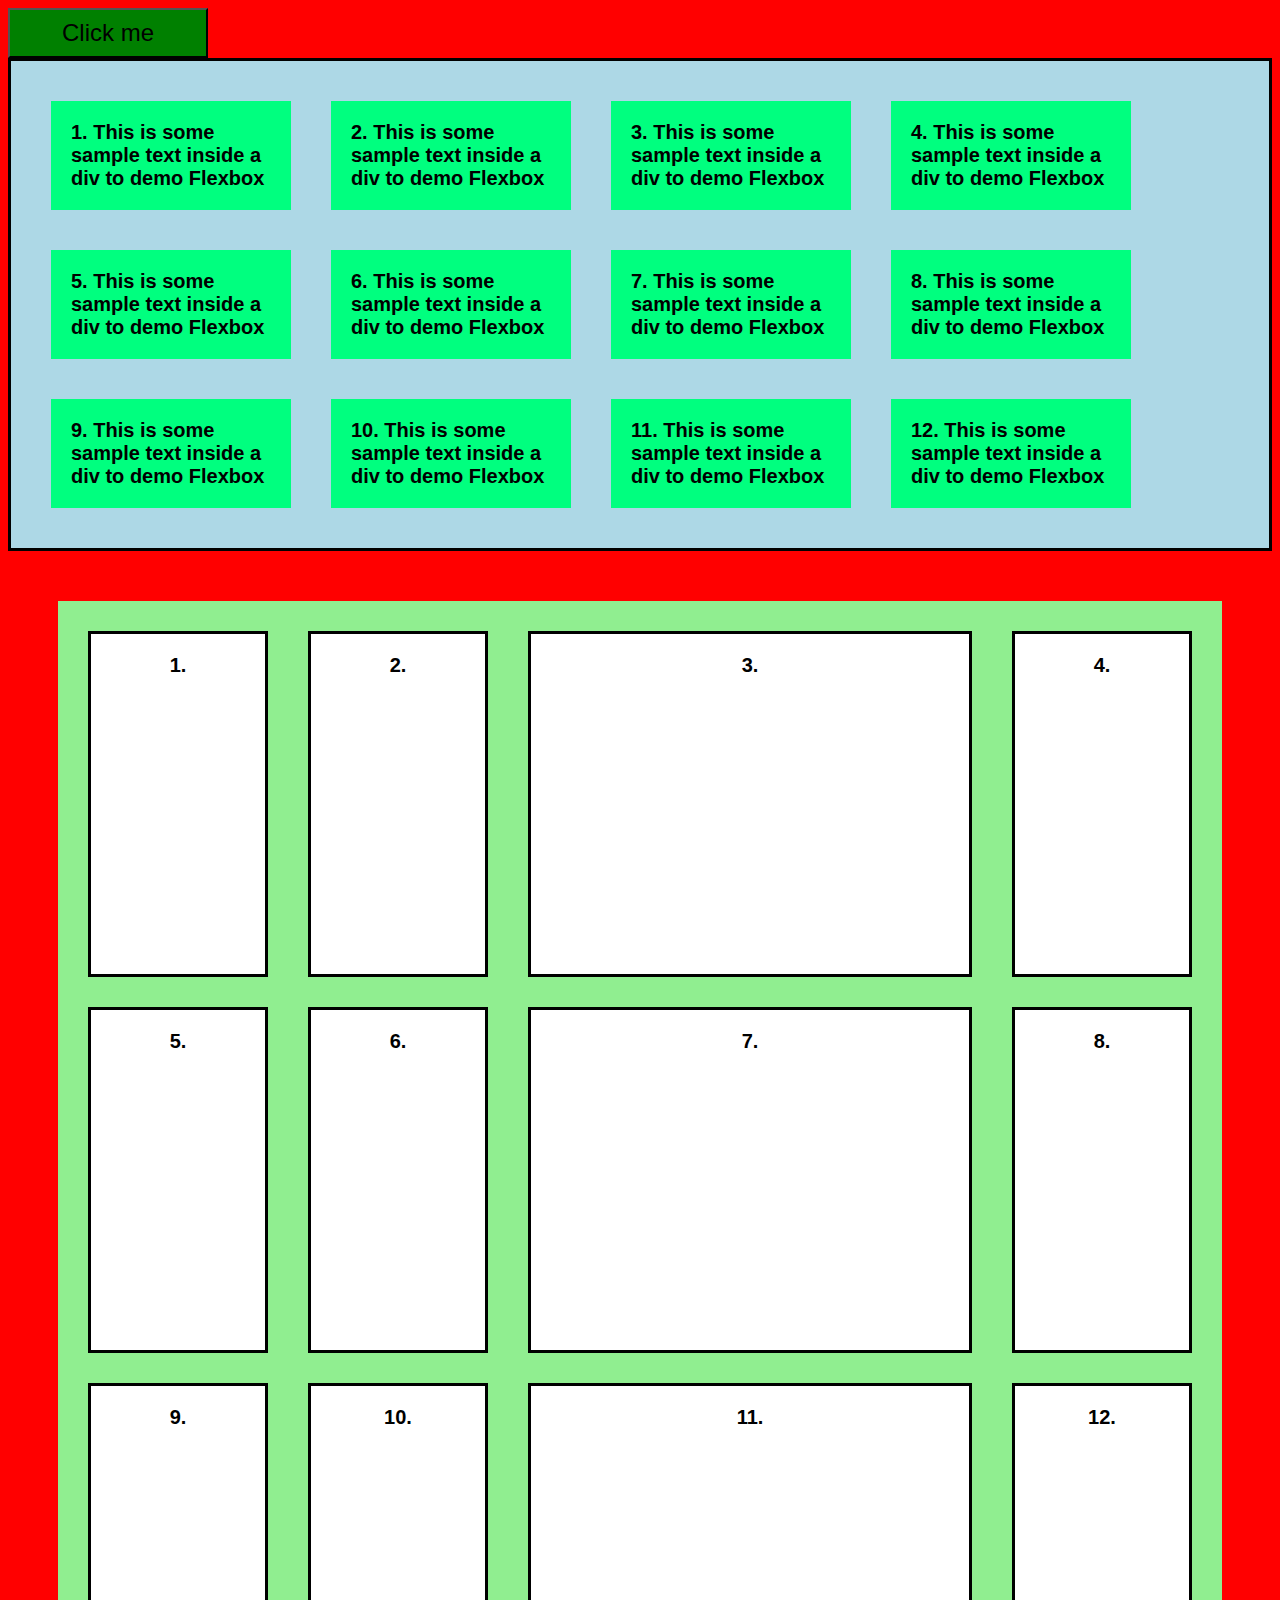
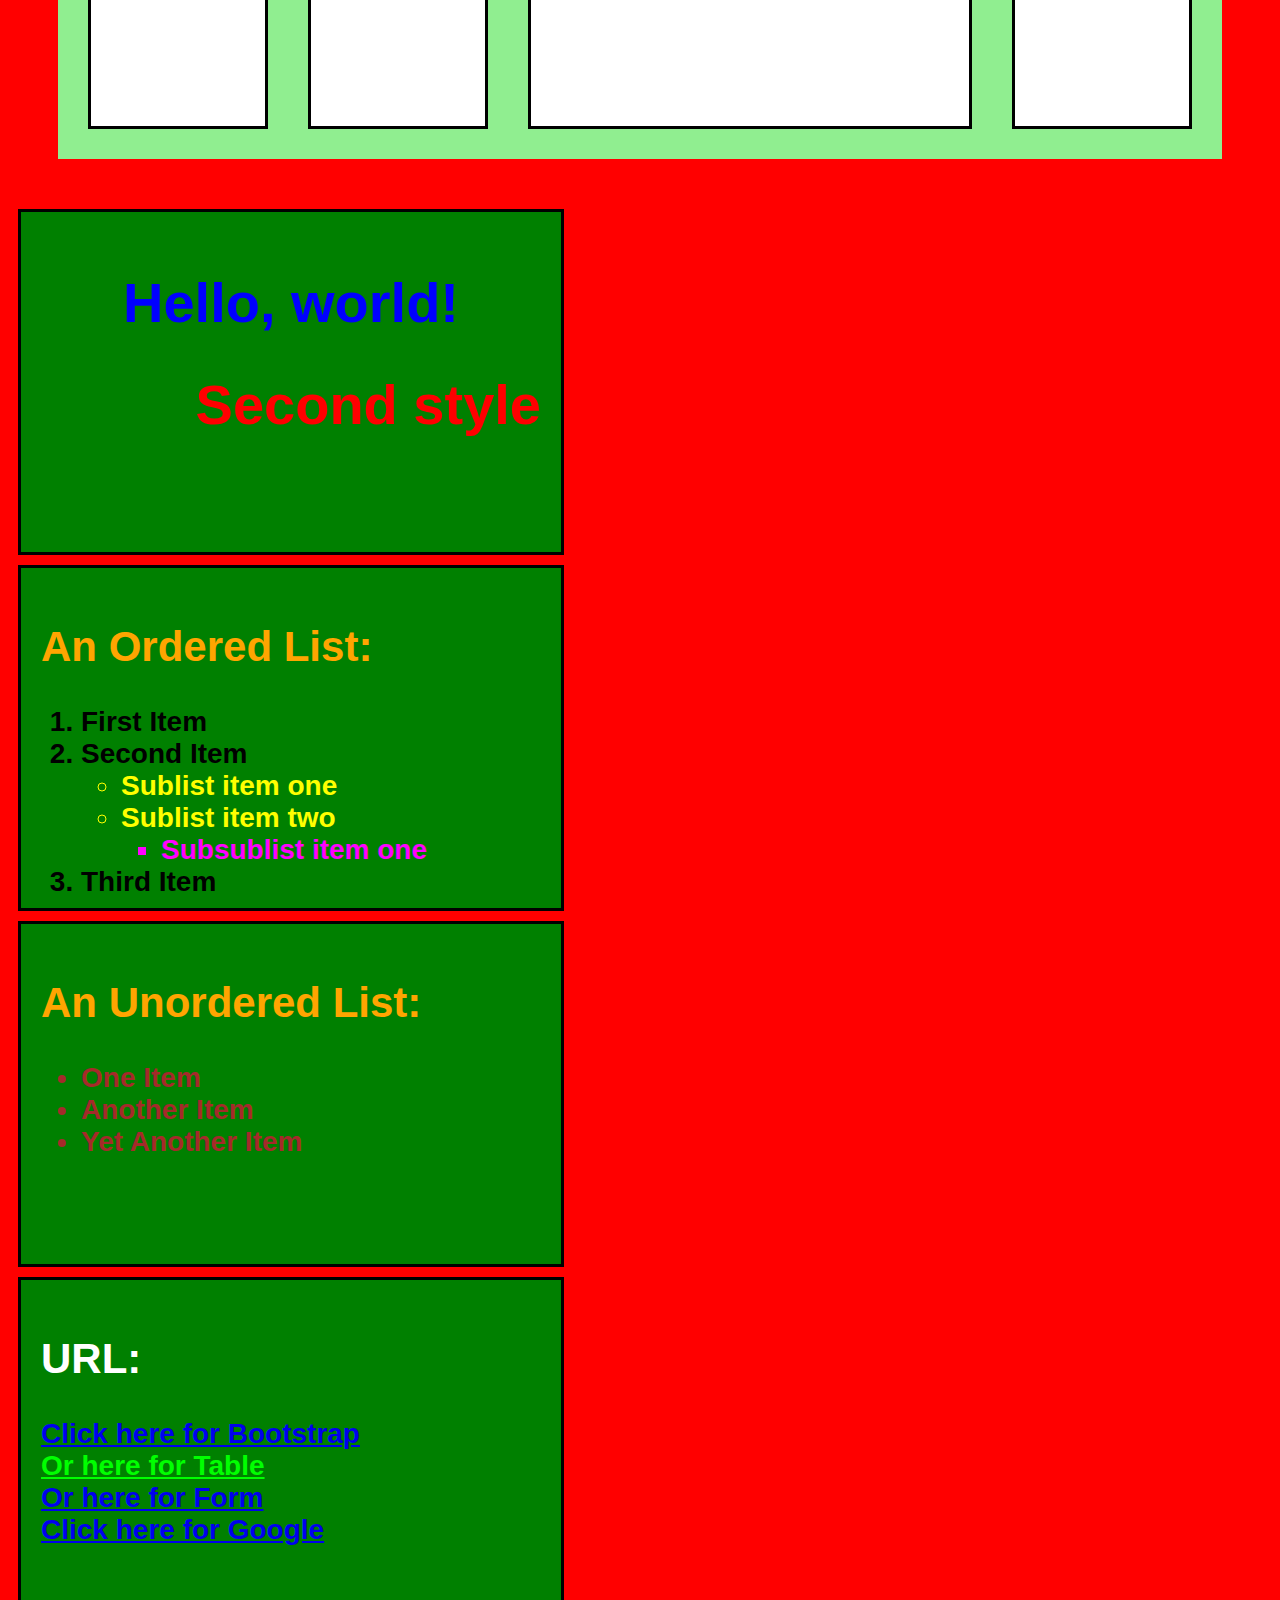
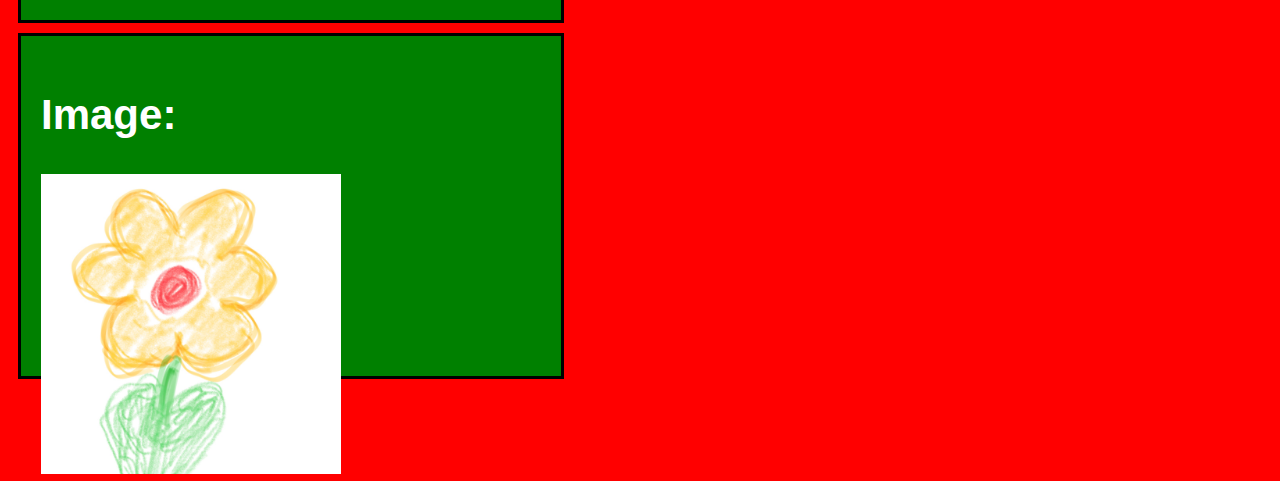
<file: index.html>
<!DOCTYPE html>
<html lang = "en">
	<head>
		<title>Hello!</title>
    	<style type="text/css">
        	/* CSS styles here...
        	h1 {
    		    color: red; text-align: right;
    		} */
            @media (min-width: 600px) {
                body {
                    background-color: red;
                }
            }
            @media (max-width: 599px) {
                body {
                    background-color: blue;
                }
            }
            button {
                width: 200px;
                height: 50px;
                font-size: 24px;
                background-color: green;
            }
            button:hover {
                background-color: orange;
            }
            #container {
                display: flex;
                flex-wrap: wrap;
            	background-color: lightblue;
            	width: auto;
            	height: auto;
            	padding: auto;
            	margin: auto;
            }
            #container > div {
                border: 0px;
            	font-size: 20px;
            	background-color: springgreen;
            	width: 200px;
            	height: auto;
            	padding: 20px;
            	margin: 20px;
            }
            #grid {
                display: grid;
            	background-color: lightgreen;
                border: 0px;
            	width: auto;
            	height: auto;
            	margin: 50px;
                padding: 20px;
                grid-column-gap: 20px;
                grid-row-gap: 10px;
                grid-template-columns: 200px 200px auto 200px;
            }
            .grid-item {
            	font-size: 20px;
            	background-color: white;
            	padding: 20px;
                text-align: center;
                width:auto;
            }
    	</style>
    	<link rel = "stylesheet" href = "styles.css">
        <meta name = "viewport" content = "width=device-width, initial-scale=1.0">
	</head>
	<body>
        <button>Click me</button>
        <div id = "container">
            <div>1. This is some sample text inside a div to demo Flexbox</div>
            <div>2. This is some sample text inside a div to demo Flexbox</div>
            <div>3. This is some sample text inside a div to demo Flexbox</div>
            <div>4. This is some sample text inside a div to demo Flexbox</div>
            <div>5. This is some sample text inside a div to demo Flexbox</div>
            <div>6. This is some sample text inside a div to demo Flexbox</div>
            <div>7. This is some sample text inside a div to demo Flexbox</div>
            <div>8. This is some sample text inside a div to demo Flexbox</div>
            <div>9. This is some sample text inside a div to demo Flexbox</div>
            <div>10. This is some sample text inside a div to demo Flexbox</div>
            <div>11. This is some sample text inside a div to demo Flexbox</div>
            <div>12. This is some sample text inside a div to demo Flexbox</div>
        </div>
        <div id = "grid">
            <div class = "grid-item">1.</div>
            <div class = "grid-item">2.</div>
            <div class = "grid-item">3.</div>
            <div class = "grid-item">4.</div>
            <div class = "grid-item">5.</div>
            <div class = "grid-item">6.</div>
            <div class = "grid-item">7.</div>
            <div class = "grid-item">8.</div>
            <div class = "grid-item">9.</div>
            <div class = "grid-item">10.</div>
            <div class = "grid-item">11.</div>
            <div class = "grid-item">12.</div>
        </div>
		<div>
    		<h1 id = "foo">Hello, world!</h1>
    		<h1 style = "color: red; text-align: right">Second style</h1>
		</div>
		<div>
		<h2 class = "baz">An Ordered List:</h2>
		<ol>
			<li>First Item</li>
			<li>Second Item</li>
			<ul>
				<li>Sublist item one</li>
				<li>Sublist item two</li>
				<ul>
					<li>Subsublist item one</li>
				</ul>
			</ul>
			<li>Third Item</li>
		</ol>
		</div>
		<div>
		<h2 class = "baz">An Unordered List:</h2>
		<ul>
			<li>One Item</li>
			<li>Another Item</li>
			<li>Yet Another Item</li>
		</ul>
		</div>
		<div>
		<h2>URL:</h2>
        <a href = "bootstrap.html">Click here for Bootstrap</a>
		<br>
		<a href = "table.html">Or here for Table</a>
		<br>
		<a href = "form.html">Or here for Form</a>
        <br>
        <a href = "https://google.com">Click here for Google</a>
		</div>
		<div>
		<h2>Image:</h2>
		<img src = "flower.jpeg" alt = "Flower" width = "300">
		</div>
	</body>
</html>
</file>
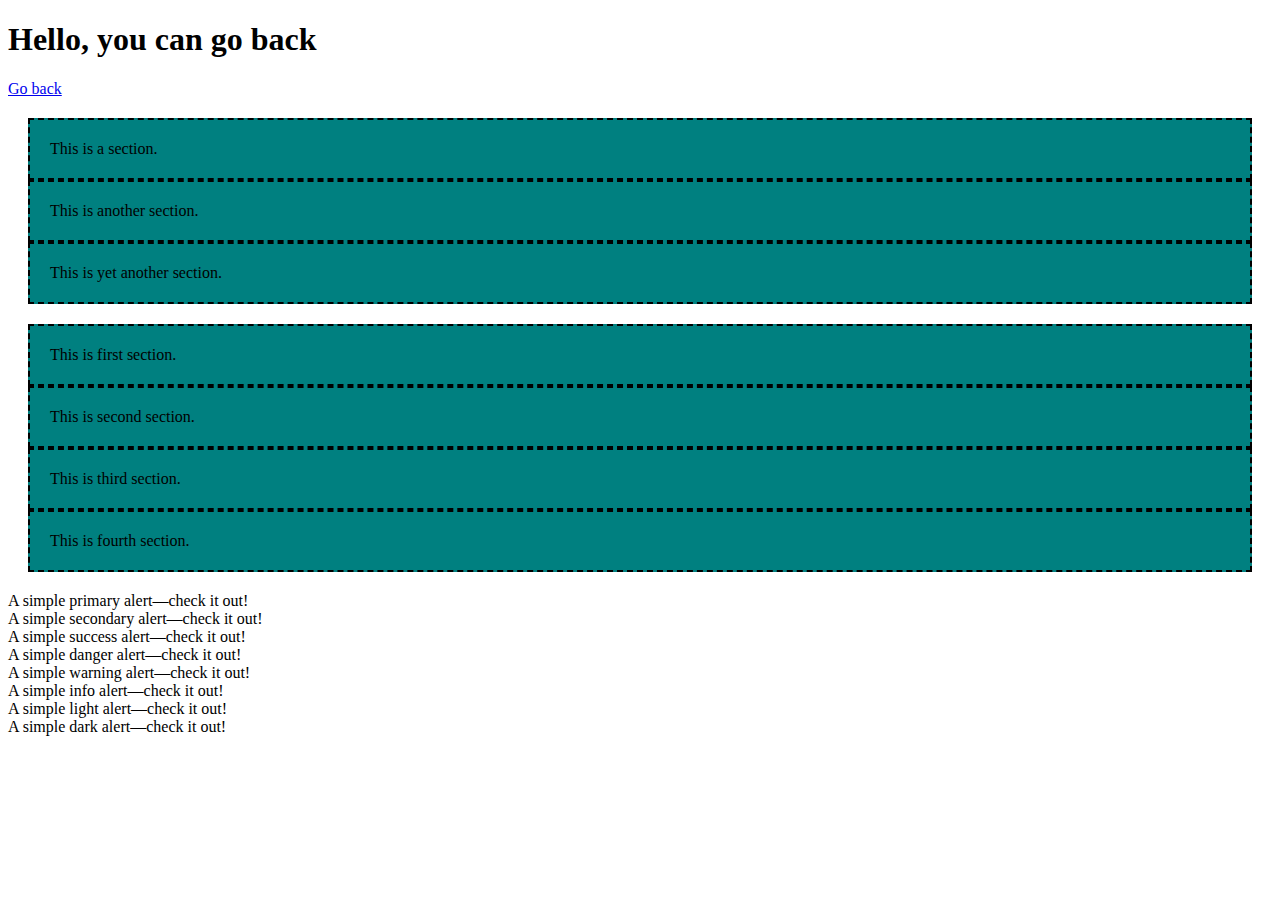
<file: bootstrap.html>
<!doctype html>
<html>
	<head>
        <meta charset="utf-8">
        <meta name="viewport" content="width=device-width, initial-scale=1">
        <title>Bootstrap</title>
        <link href="https://cdn.jsdelivr.net/npm/bootstrap@5.2.2/dist/css/bootstrap.min.css" rel="stylesheet" integrity="sha384-Zenh87qX5JnK2Jl0vWa8Ck2rdkQ2Bzep5IDxbcnCeuOxjzrPF/et3URy9Bv1WTRi" crossorigin="anonymous">
        <style>
            .row {
                margin: 20px;
            }
            .row > div {
                padding: 20px;
                background-color: teal;
                border: 2px dashed /*solid*/ black;
            }
        </style>
	</head>
	<body>
        <div>
          <h1>Hello, you can go back</h1>
          <a href="index.html">Go back</a>
    	</div>
        <div class = "container">
            <div class = "row">
                <div class = "col-3">
                    This is a section.
                </div>
                <div class = "col-6">
                    This is another section.
                </div>
                <div class = "col-3">
                    This is yet another section.
                </div>
            </div>
        </div>
        <div class = "container">
            <div class = "row">
                <div class = "col-lg-3 col-sm-6">
                    This is first section.
                </div>
                <div class = "col-lg-3 col-sm-6">
                    This is second section.
                </div>
                <div class = "col-lg-3 col-sm-6">
                    This is third section.
                </div>
                <div class = "col-lg-3 col-sm-6">
                    This is fourth section.
                </div>
            </div>
        </div>
        <div class="alert alert-primary" role="alert">
          A simple primary alert—check it out!
        </div>
        <div class="alert alert-secondary" role="alert">
          A simple secondary alert—check it out!
        </div>
        <div class="alert alert-success" role="alert">
          A simple success alert—check it out!
        </div>
        <div class="alert alert-danger" role="alert">
          A simple danger alert—check it out!
        </div>
        <div class="alert alert-warning" role="alert">
          A simple warning alert—check it out!
        </div>
        <div class="alert alert-info" role="alert">
          A simple info alert—check it out!
        </div>
        <div class="alert alert-light" role="alert">
          A simple light alert—check it out!
        </div>
        <div class="alert alert-dark" role="alert">
          A simple dark alert—check it out!
        </div>
	</body>
</html>
</file>
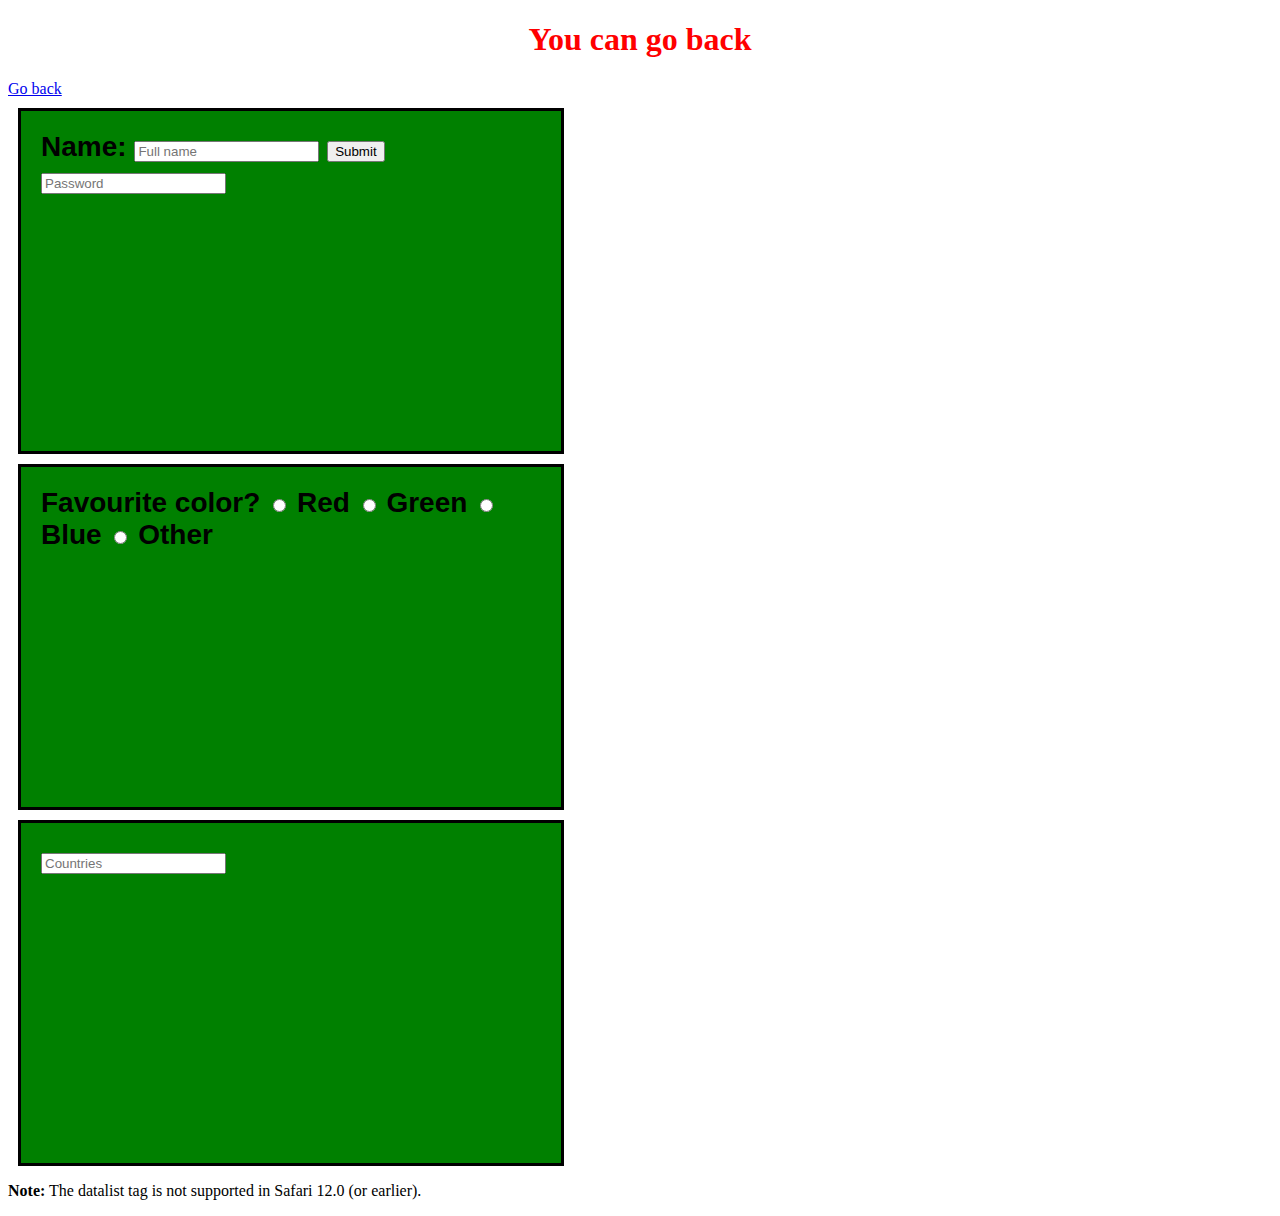
<file: form.html>
<!doctype html>
<html>
	<head>
		<meta charset="utf-8">
		<title>Form</title>
		<link rel = "stylesheet" href = "styles.css">
	</head>
	<body>
	<h1>You can go back</h1>
	<a href = "index.html">Go back</a>
	<form>
		<div>
			Name:
			<input type = "text" placeholder = "Full name" name = "name">
			<input type = "submit">
			<input type = "password" placeholder = "Password" name = "password">
		</div>
		<div>
			Favourite color?
			<input type = "radio" value = "Red" name = "color"> Red
			<input type = "radio" value = "Green" name = "color"> Green
			<input type = "radio" value = "Blue" name = "color"> Blue
			<input type = "radio" value = "Other" name = "color"> Other
		</div>
		<div>
			<input list = "countries" placeholder = "Countries" name = "country">
			<datalist id = "countries">
				<option value = "Afrika">
				<option value = "Europe">
			</datalist>
		</div>
	</form>
	<p><strong>Note:</strong> The datalist tag is not supported in Safari 12.0 (or earlier).</p>
	</body>
</html>
</file>
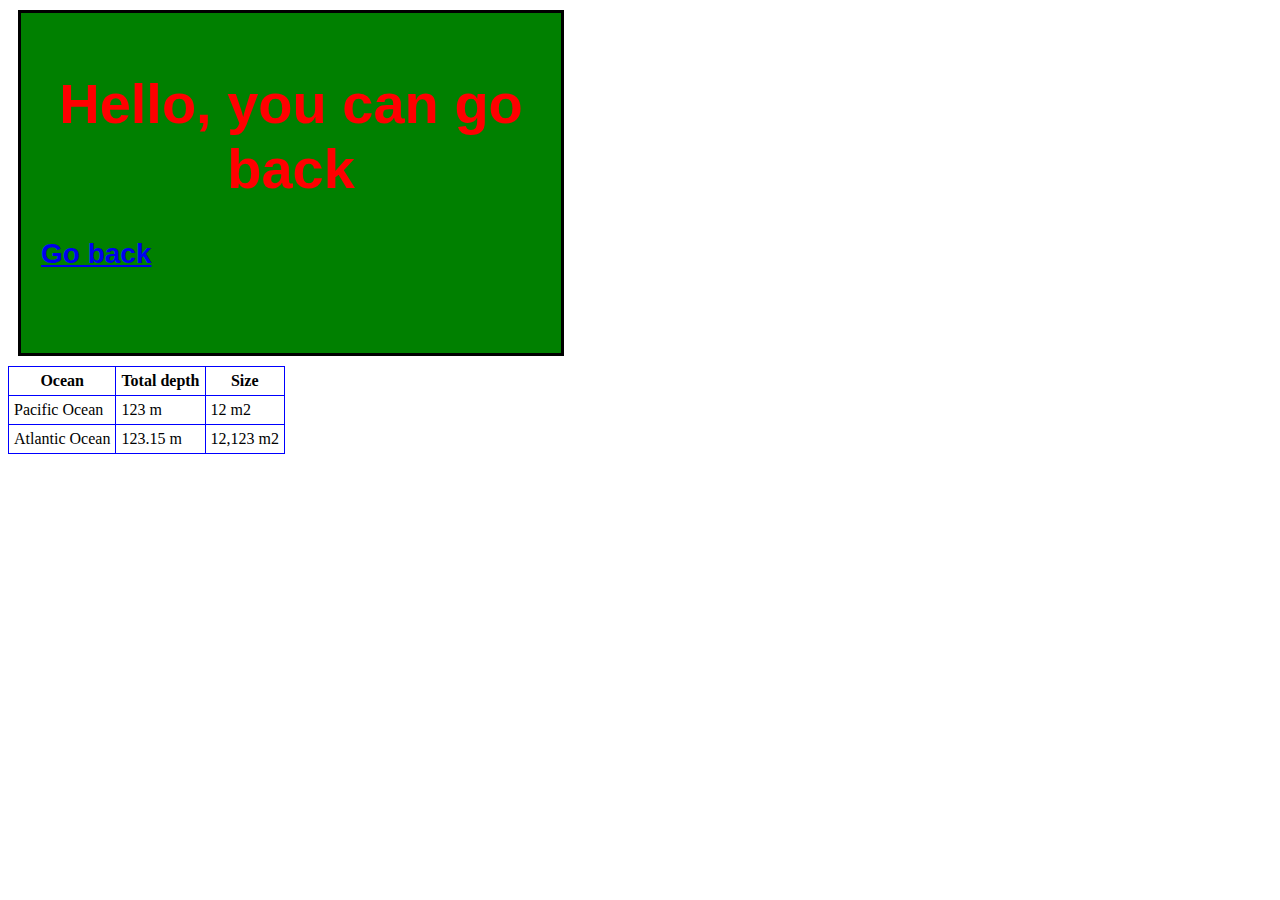
<file: table.html>
<!doctype html>
<html>
	<head>
		<meta charset="utf-8">
		<title>Table</title>
        </*link rel ="stylesheet" href = "styles.css"*/>
        <link rel ="stylesheet" href = "styles.css">
	</head>
	<body>
	<div>
	<h1>Hello, you can go back</h1>
	<a href="index.html">Go back</a>
	</div>
	<table>
		<thead>
			<tr>
				<th>Ocean</th>
				<th>Total depth</th>
				<th>Size</th>
			</tr>
		</thead>
		<tbody>
			<tr>
				<td>Pacific Ocean</td>
				<td>123 m</td>
				<td>12 m2</td>
			</tr>
			<tr>
				<td>Atlantic Ocean</td>
				<td>123.15 m</td>
				<td>12,123 m2</td>
			</tr>
		</tbody>
	</table>
	</body>
</html>
</file>
<file: styles.css>
h1 {
	color: red;
	text-align: center;
}
h2 {
	color: white;
	text-align: left;
}
div {
	border: 3px solid black;
	font-family: Arial, sans-serif;
	font-size: 28px;
	font-weight: bold;
	background-color: green;
	vertical-align: super;
	width: 500px;
	height: 300px;
	padding: 20px;
	margin: 10px;
}
table {
	border: 1px solid blue;
	border-collapse: collapse;
}
td, th {
	border: 1px solid blue;
	padding: 5px;
}
#foo {
color: blue;}
.baz {
color: orange;}
ul > li {
	color: brown;}
ol ul li {
	color: magenta;}
ol > ul > li {
	color: yellow;}
a[href="table.html"] {
	color: lime}
</file>
